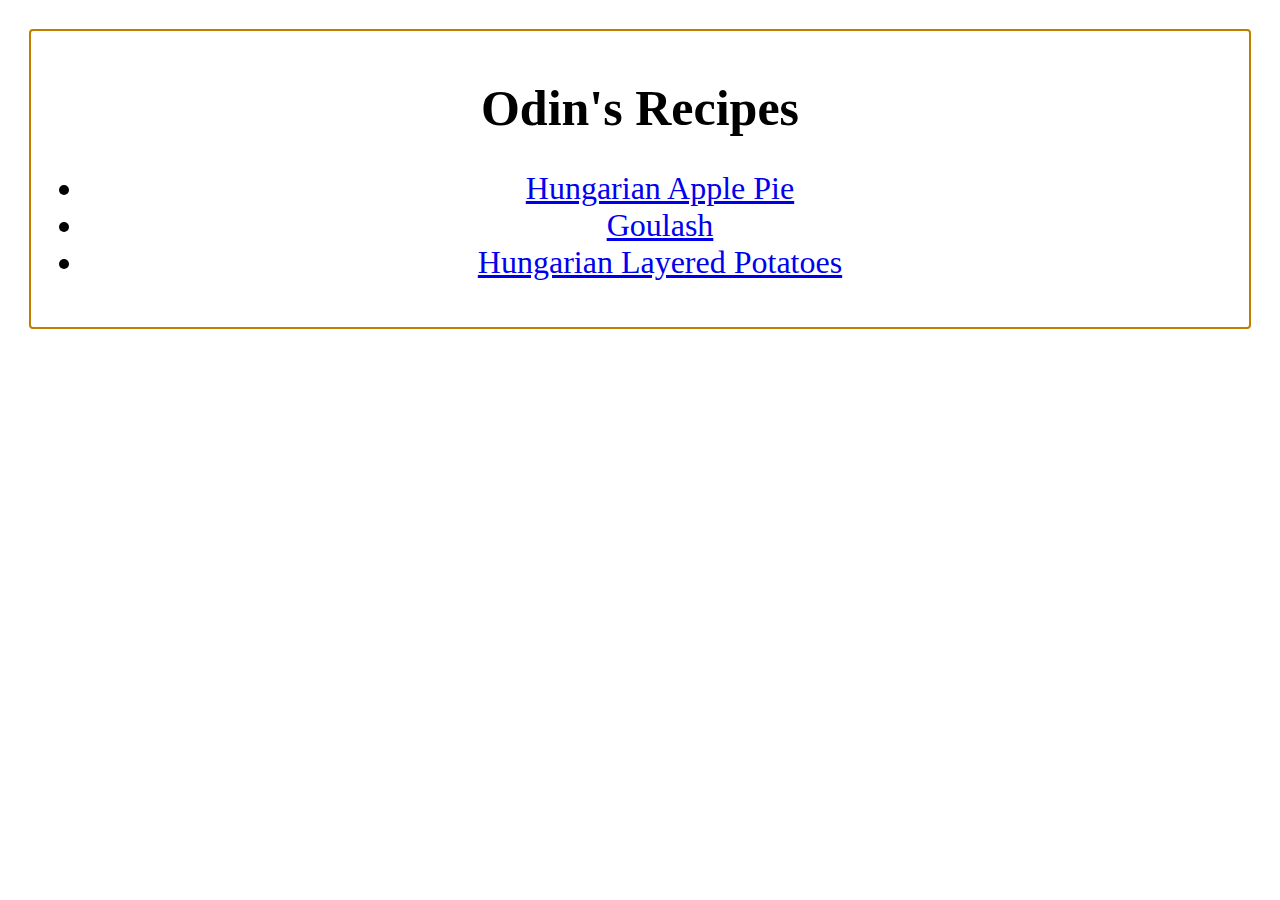
<file: index.html>
<!DOCTYPE html>
<html lang="en">
<head>
    <meta charset="UTF-8">
    <meta name="viewport" content="width=device-width, initial-scale=1.0">
    <link rel="stylesheet" href="style.css">
    <title>Recipes</title>
</head>
<body>
    <h1 class="title">Odin's Recipes</h1>
    <ul class="recipelist">
        <li><a href="./recipes/almaspite.html">Hungarian Apple Pie</a></li>
        <li><a href="./recipes/gulyas.html">Goulash</a></li>
        <li><a href="./recipes/rakottkrumpli.html">Hungarian Layered Potatoes</a></li>
    </ul>
</body>
</html>
</file>
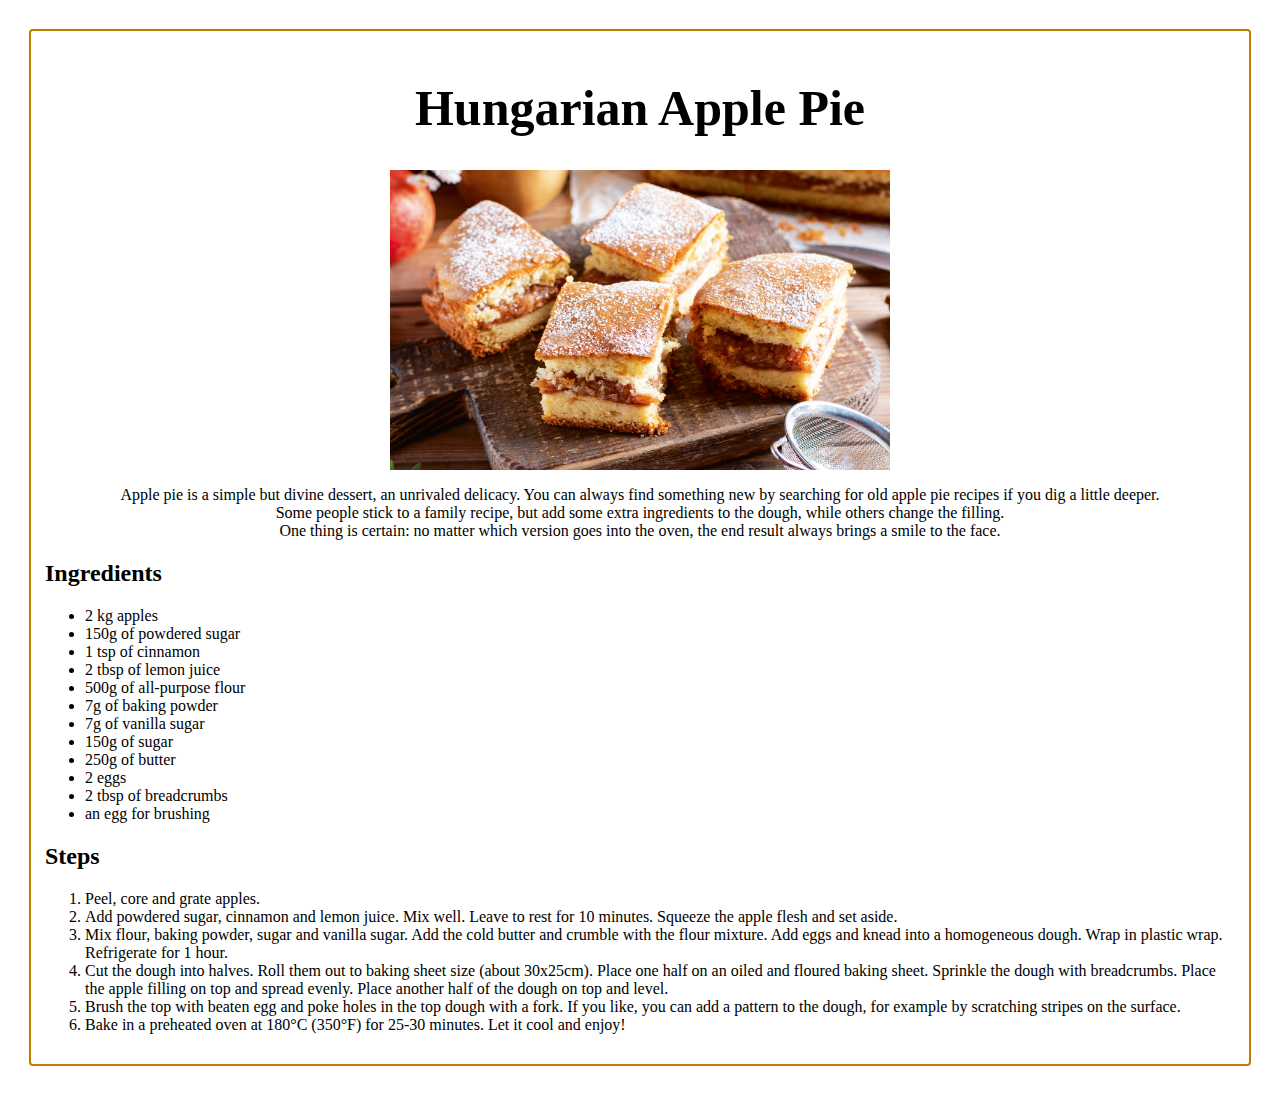
<file: recipes/almaspite.html>
<!DOCTYPE html>
<html lang="en">

<head>
    <meta charset="UTF-8">
    <meta name="viewport" content="width=device-width, initial-scale=1.0">
    <link rel="stylesheet" href="../style.css">
    <title>Hungarian Apple Pie</title>
</head>

<body>
    <h1 class="title">Hungarian Apple Pie</h1>
    <img class="example" src="./images/FFApplePie.jpg" alt="Picture of some Apple Pie" width="500" height="300">
    <p class="explain">Apple pie is a simple but divine dessert, an unrivaled delicacy. You can always find something new by searching
        for old apple pie recipes if you dig a little deeper.<br> Some people stick to a family recipe, but add some extra
        ingredients to the dough, while others change the filling.<br> One thing is certain: no matter which version goes
        into the oven, the end result always brings a smile to the face.</p>
    <h2>Ingredients</h2>
    <ul class="ingredients">
        <li>2 kg apples</li>
        <li>150g of powdered sugar</li>
        <li>1 tsp of cinnamon</li>
        <li>2 tbsp of lemon juice</li>
        <li>500g of all-purpose flour</li>
        <li>7g of baking powder</li>
        <li>7g of vanilla sugar</li>
        <li>150g of sugar</li>
        <li>250g of butter</li>
        <li>2 eggs</li>
        <li>2 tbsp of breadcrumbs</li>
        <li>an egg for brushing</li>
    </ul>
    <h2>Steps</h2>
    <ol>
        <li>Peel, core and grate apples.</li>
        <li>Add powdered sugar, cinnamon and lemon juice. Mix well. Leave to rest for 10 minutes. Squeeze the apple
            flesh and set aside.</li>
        <li>Mix flour, baking powder, sugar and vanilla sugar. Add the cold butter and crumble with the flour mixture.
            Add eggs and knead into a homogeneous dough. Wrap in plastic wrap. Refrigerate for 1 hour.</li>
        <li>Cut the dough into halves. Roll them out to baking sheet size (about 30x25cm). Place one half on an oiled
            and floured baking sheet. Sprinkle the dough with breadcrumbs. Place the apple filling on top and spread
            evenly. Place another half of the dough on top and level.</li>
        <li>Brush the top with beaten egg and poke holes in the top dough with a fork. If you like, you can add a
            pattern to the dough, for example by scratching stripes on the surface.</li>
        <li>Bake in a preheated oven at 180°C (350°F) for 25-30 minutes. Let it cool and enjoy!</li>
    </ol>
</body>

</html>
</file>
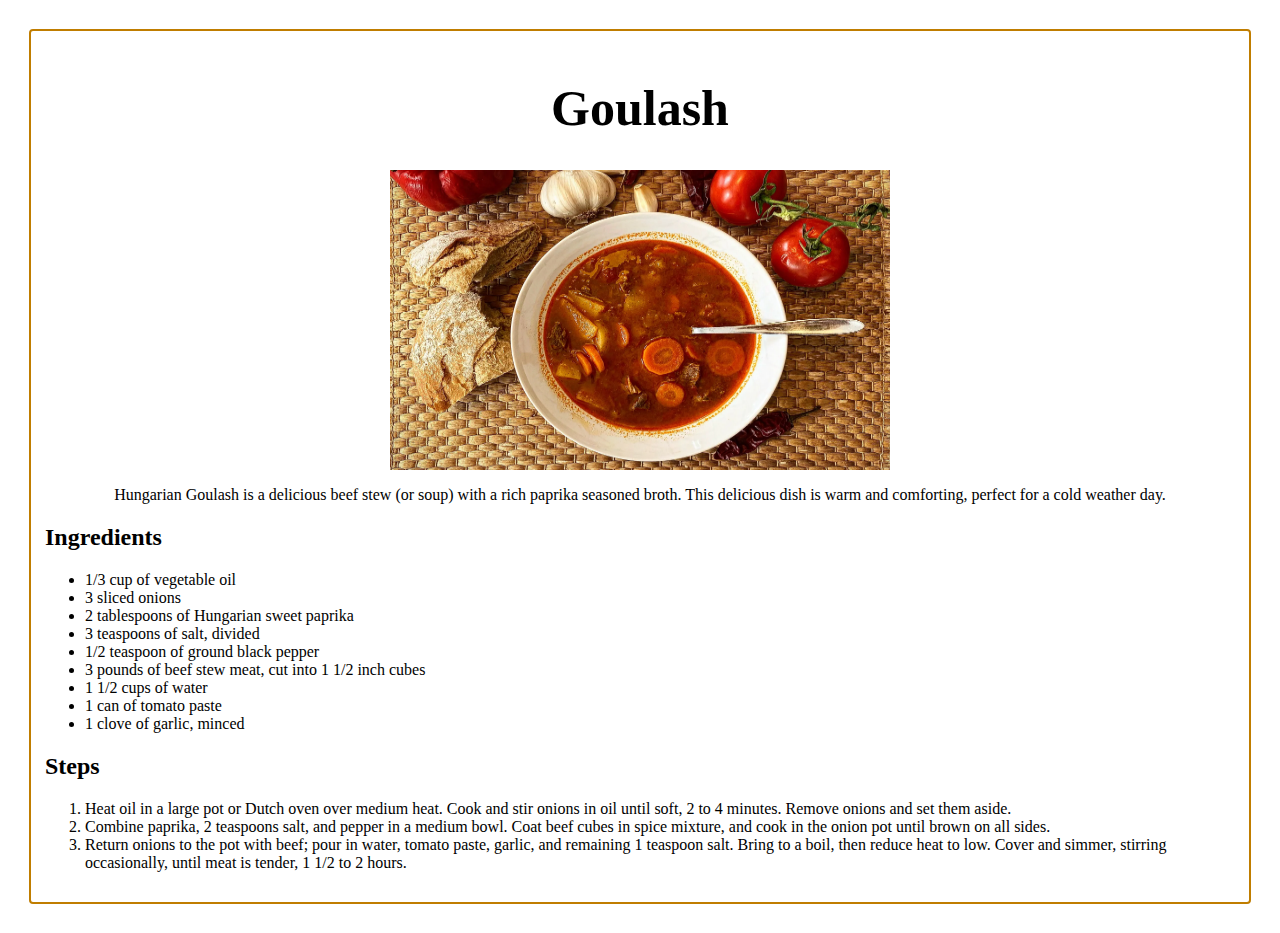
<file: recipes/gulyas.html>
<!DOCTYPE html>
<html lang="en">

<head>
    <meta charset="UTF-8">
    <meta name="viewport" content="width=device-width, initial-scale=1.0">
    <link rel="stylesheet" href="../style.css">
    <title>Goulash</title>
</head>

<body>
    <h1 class="title">Goulash</h1>
    <img class="example" src="./images/traditional-hungarian-goulash-recipe-1.webp" alt="Picture of a bowl of Goulash stew" width="500"
        height="300">
    <p class="explain">Hungarian Goulash is a delicious beef stew (or soup) with a rich paprika seasoned broth. This delicious dish is
        warm and comforting, perfect for a cold weather day.</p>
    <h2>Ingredients</h2>
    <ul class="ingredients">
        <li>1/3 cup of vegetable oil</li>
        <li>3 sliced onions</li>
        <li>2 tablespoons of Hungarian sweet paprika</li>
        <li>3 teaspoons of salt, divided</li>
        <li>1/2 teaspoon of ground black pepper</li>
        <li>3 pounds of beef stew meat, cut into 1 1/2 inch cubes</li>
        <li>1 1/2 cups of water</li>
        <li>1 can of tomato paste</li>
        <li>1 clove of garlic, minced</li>
    </ul>
    <h2>Steps</h2>
    <ol>
        <li>Heat oil in a large pot or Dutch oven over medium heat. Cook and stir onions in oil until soft, 2 to 4
            minutes. Remove onions and set them aside.
        </li>
        <li>Combine paprika, 2 teaspoons salt, and pepper in a medium bowl. Coat beef cubes in spice mixture, and cook
            in the onion pot until brown on all sides.</li>
        <li>Return onions to the pot with beef; pour in water, tomato paste, garlic, and remaining 1 teaspoon salt.
            Bring to a boil, then reduce heat to low. Cover and simmer, stirring occasionally, until meat is tender, 1
            1/2 to 2 hours.
        </li>
    </ol>
</body>

</html>
</file>
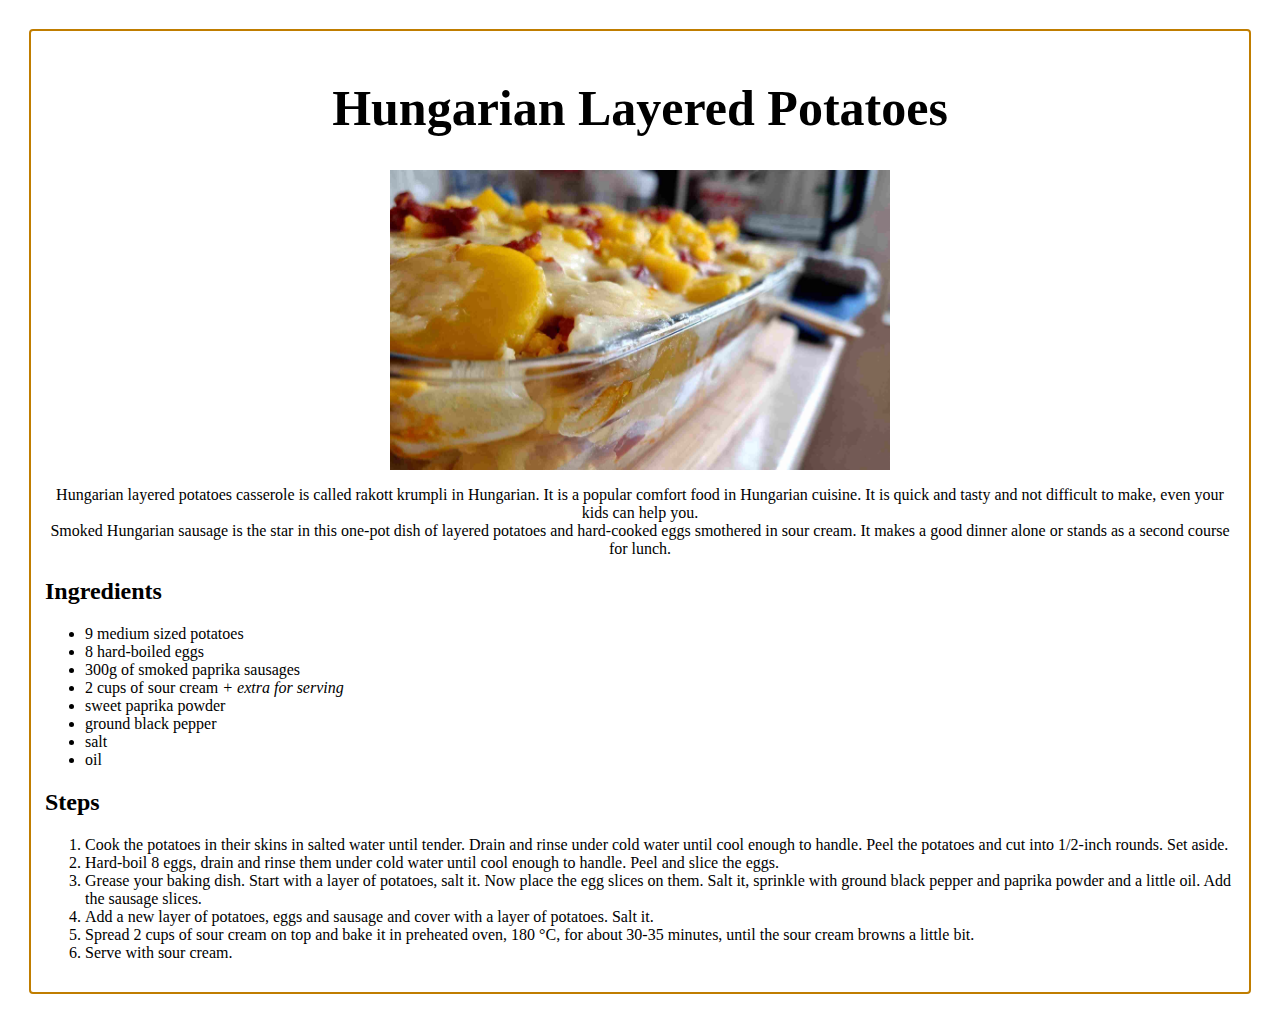
<file: recipes/rakottkrumpli.html>
<!DOCTYPE html>
<html lang="en">

<head>
    <meta charset="UTF-8">
    <meta name="viewport" content="width=device-width, initial-scale=1.0">
    <link rel="stylesheet" href="../style.css">
    <title>Hungarian Layered Potatoes</title>
</head>

<body>
    <h1 class="title">Hungarian Layered Potatoes</h1>
    <img class="example" src="./images/20220530_131500-1.jpg" alt="" width="500" height="300">
    <p class="explain">Hungarian layered potatoes casserole is called rakott krumpli in Hungarian. It is a popular comfort food in
        Hungarian cuisine. It is quick and tasty and not difficult to make, even your kids can help you.<br> Smoked
        Hungarian sausage is the star in this one-pot dish of layered potatoes and hard-cooked eggs smothered in sour
        cream. It makes a good dinner alone or stands as a second course for lunch.</p>
    <h2>Ingredients</h2>
    <ul class="ingredients">
        <li>9 medium sized potatoes</li>
        <li>8 hard-boiled eggs</li>
        <li>300g of smoked paprika sausages</li>
        <li>2 cups of sour cream <em>+ extra for serving</em></li>
        <li>sweet paprika powder</li>
        <li>ground black pepper</li>
        <li>salt</li>
        <li>oil</li>
    </ul>
    <h2>Steps</h2>
    <ol>
        <li>Cook the potatoes in their skins in salted water until tender. Drain and rinse under cold water until cool
            enough to handle. Peel the potatoes and cut into 1/2-inch rounds. Set aside.</li>
        <li>Hard-boil 8 eggs, drain and rinse them under cold water until cool enough to handle. Peel and slice the
            eggs.</li>
        <li>Grease your baking dish. Start with a layer of potatoes, salt it. Now place the egg slices on them. Salt it,
            sprinkle with ground black pepper and paprika powder and a little oil. Add the sausage slices.</li>
        <li>Add a new layer of potatoes, eggs and sausage and cover with a layer of potatoes. Salt it.
        </li>
        <li>Spread 2 cups of sour cream on top and bake it in preheated oven, 180 °C, for about 30-35 minutes, until the
            sour cream browns a little bit.</li>
        <li>Serve with sour cream.</li>
    </ol>
</body>

</html>
</file>
<file: style.css>
.title {
    text-align: center;
    font-size: 50px;
}

.recipelist {
    font-size: xx-large;
    text-align: center;
}

.example {
    display: block;
    margin-left: auto;
    margin-right: auto;
    width: 500px;
    height: 300px;
}

.explain {
    text-align: center;
}

body {
    margin: 30px;
    outline-style: auto;
    outline-color: rgb(192, 125, 0);
    padding: 15px;
}
</file>
